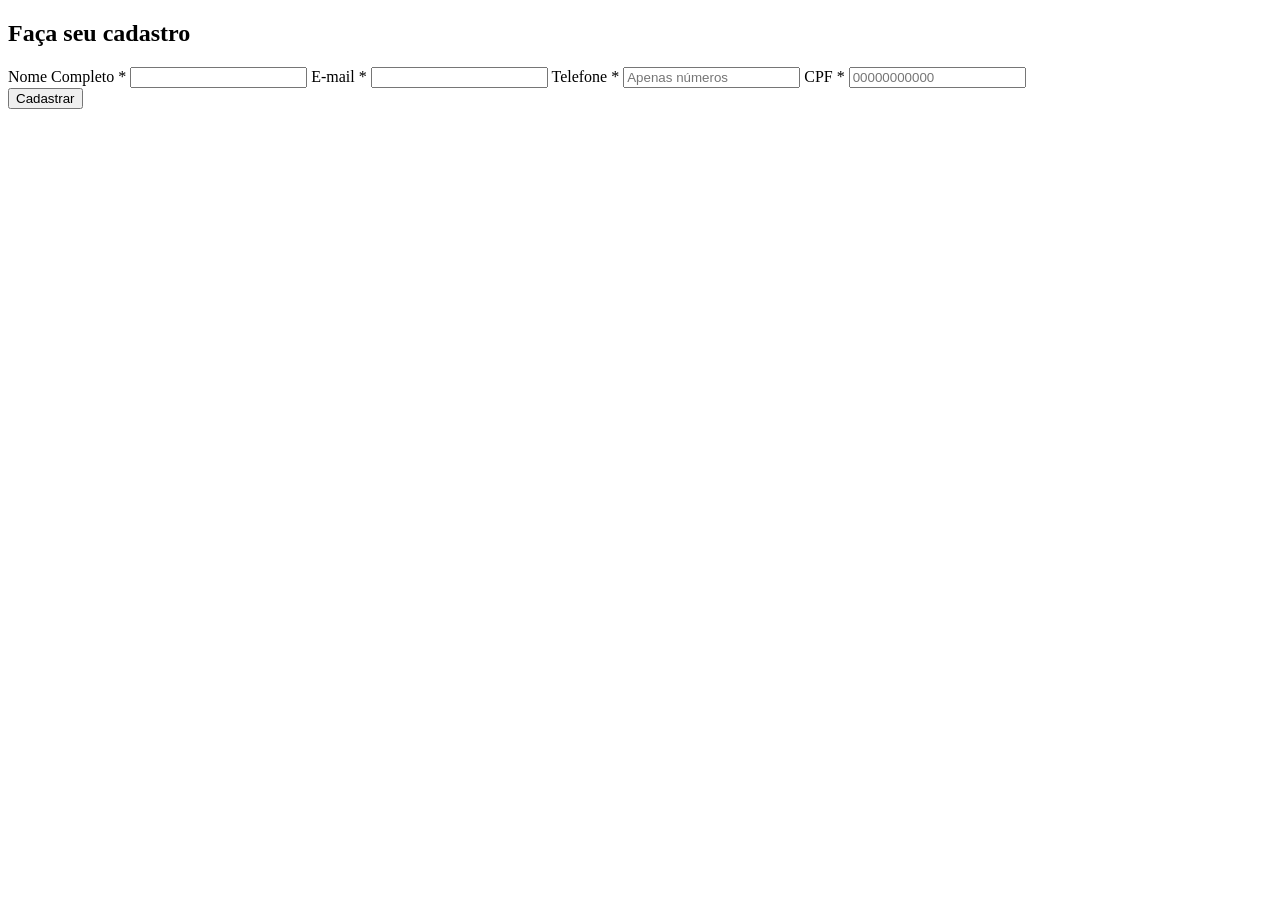
<file: cadastro.html>
<!DOCTYPE html>
<html lang="en">
<head>
    <meta charset="UTF-8">
    <meta name="viewport" content="width=device-width, initial-scale=1.0">
    <title>Cadastro</title>
</head>
<body class="cadastro" >
    
    <div class="container">
    <h2>Faça seu cadastro</h2>
    <form id="cadastroForm">
        <label for="nome">Nome Completo *</label>
        <input type="text" id="nome" name="nome" required>

        <label for="email">E-mail *</label>
        <input type="email" id="email" name="email" required>

        <label for="telefone">Telefone *</label>
        <input type="tel" id="telefone" name="telefone" pattern="\d{10,11}" placeholder="Apenas números" required>

        <label for="cpf">CPF *</label>
        <input type="text" id="cpf" name="cpf" pattern="\d{11}" placeholder="00000000000" required>

        <div class="error" id="errorMsg"></div>
        <button type="submit">Cadastrar</button>
    </form>
</div>
<script src="script.js"></script>
    
</body>
</html>
</file>
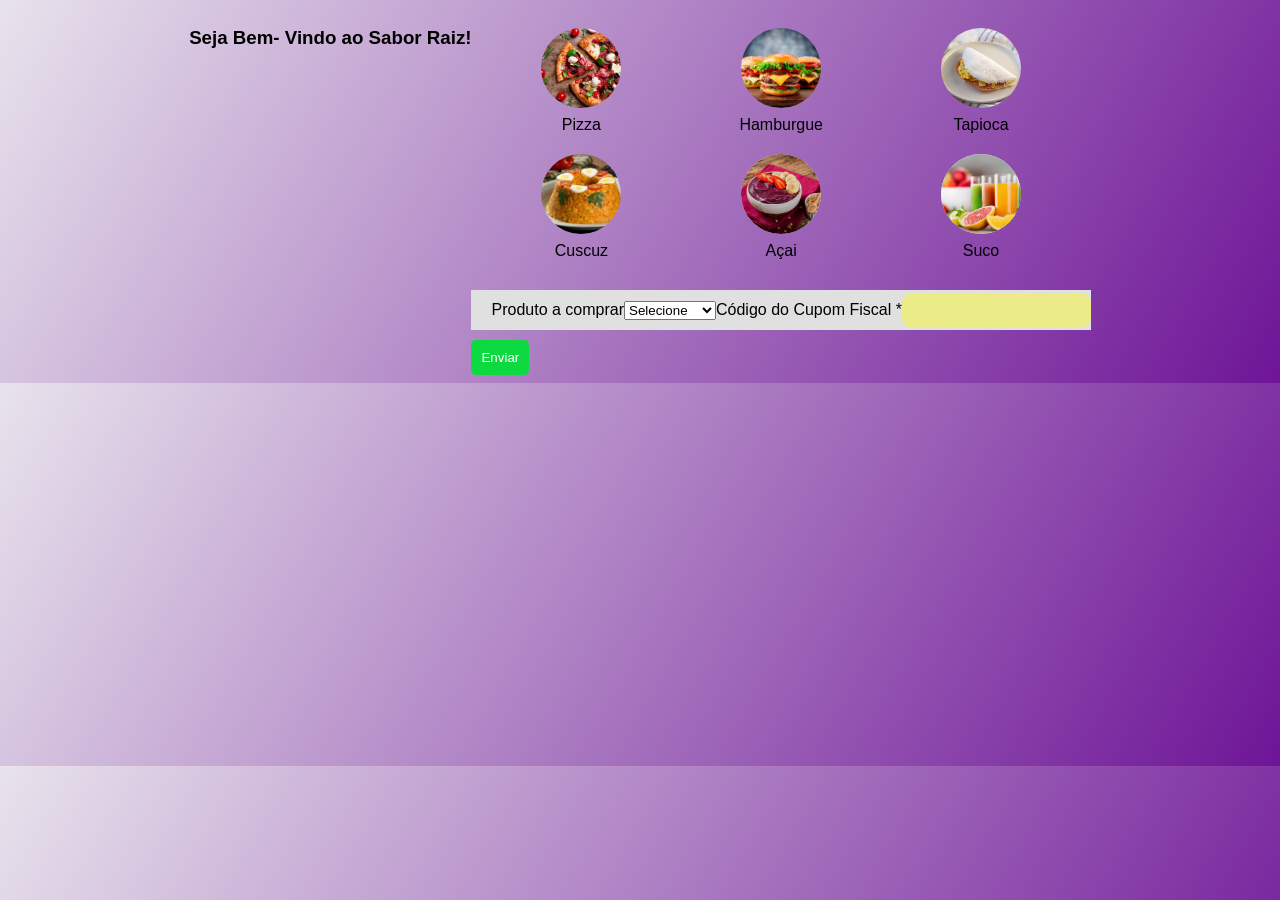
<file: home.html>
<!DOCTYPE html>
<html lang="pt-br">
<head>
    <meta charset="UTF-8">
    <meta name="viewport" content="width=device-width, initial-scale=1.0">
    <link rel="stylesheet" href="slyle.css">
    <title>Inicio</title>
</head>
<body class="home">
<h3>Seja Bem- Vindo ao Sabor Raiz!</h3>
 
    <main>
        <section class="categories">
            <div class="category-item">
                <div class="img-circle"><img src="imagens/pizza.jpg" alt="Pizza"></div>
                <span>Pizza</span>
            </div>
            <div class="category-item">
                <div class="img-circle"><img src="imagens/mejores-hamburguesas-de-mexico-990x688.jpg" alt="Hamburgue"></div>
                <span>Hamburgue</span>
            </div>
            <div class="category-item">
                <div class="img-circle"><img src="imagens/Tapioca-.jpeg" alt="Tapioca"></div>
                <span>Tapioca</span>
            </div>
            <div class="category-item">
                <div class="img-circle"><img src="imagens/cuscuz-paulista-555x349.jpg" alt="Cuscuz"></div>
                <span>Cuscuz</span>
            </div>
            <div class="category-item">
                <div class="img-circle"><img src="imagens/acai2.webp" alt="Açai"></div>
                <span>Açai</span>
            </div>
            <div class="category-item">
                <div class="img-circle"><img src="imagens/4-sucos-funcionais-e-praticos-1024x683.jpg" alt="Suco"></div>
                <span>Suco</span>
            </div>
        </section>

        <div class="search-bar">
            <i class="fa-solid fa-magnifying-glass"></i>
             <label for="produto">Produto a comprar</label>
        <select id="produto" name="produto" required>
            <option value="">Selecione</option>
            <option value="Pizza">Pizza</option>
            <option value="Hamburgue">Hamburgue</option>
            <option value="Tapioca">Tapioca</option>
            <option value="Cuscuz">Cuscuz</option>
            <option value="Acai">Açai</option>
            <option value="Suco">Suco</option>
        </select>
        <label for="cupom">Código do Cupom Fiscal *</label>
        <input type="text" id="cupom" name="cupom" required>
        
  
    </div>
    <form id="homeForm">
        <button type="submit">Enviar</button>
    </form>
    


    <script src="script.js"></script>

    
</body>
</html>
</file>
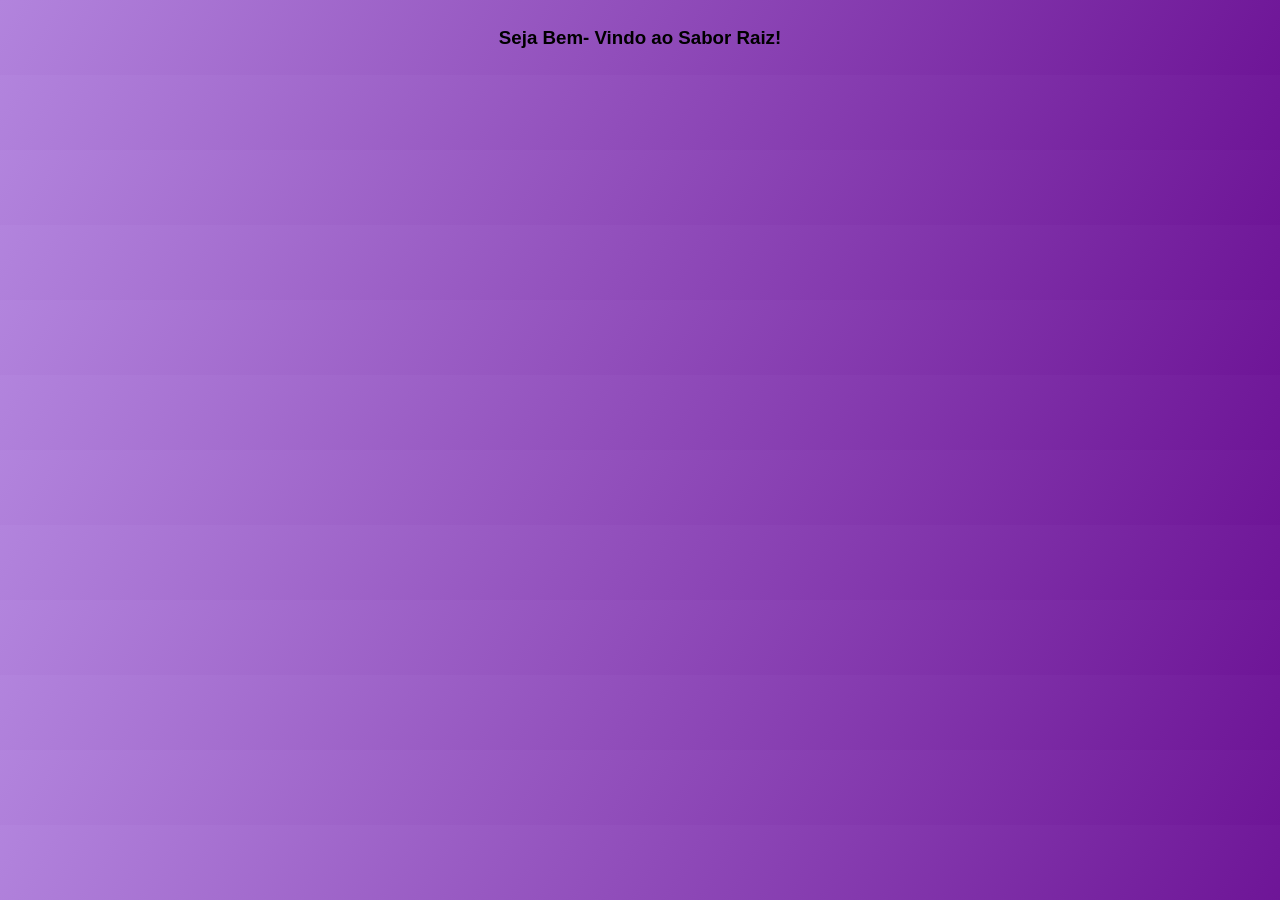
<file: homo.html>
<!DOCTYPE html>
<html lang="pt-br">
<head>
    <meta charset="UTF-8">
    <meta name="viewport" content="width=device-width, initial-scale=1.0">
    <link rel="stylesheet" href="slyle.css">
    <title>Inicio</title>
</head>
<body>
<h3>Seja Bem- Vindo ao Sabor Raiz!</h3>

    
</body>
</html>
</file>
<file: slyle.css>
body{
    font-family: Arial;
    display: flex;
    justify-content: center;
    box-align:100vh;
    background: linear-gradient(120deg,#b284dd, #6e1597);
  
}.h3{
    color: white;
}

.container{
    background: white;
    padding: 30px;
    border-radius: 10px;
    display: flex;
    flex-direction: column;
    width: 300px;
    gap: 10px;
}
input{ padding: 10px;
    border: none;
    background: #ebeb88;
    color: rgb(24, 23, 23);
    cursor: pointer;
    border-radius: 10px;
}
button{
    padding: 10px;
    border:none;
    background: #0dda40;
    color: white;
    cursor: pointer;
    border-radius: 5px;

}

.buttons{
    padding: 10px;
    border:none;
    background: #cab70d;
    color: white;
    cursor: pointer;
    border-radius: 5px;


}

/*home*/

body.home{
    font-family: Arial;
    display: flex;
    justify-content: center;
    box-align:100vh;
    background: linear-gradient(120deg,#e8e3ec, #6e1597);
  
}
.h3{

   justify-content: center; 
}
header {
    padding: 20px;
}

.back-btn {
    background: none;
    border: none;
    font-size: 24px;
    cursor: pointer;
}

/* Categorias */
.categories {
    display: grid;
    grid-template-columns: repeat(3, 1fr);
    gap: 20px;
    padding: 20px;
    text-align: center;
}

.img-circle {
    width: 80px;
    height: 80px;
    border-radius: 50%;
    overflow: hidden;
    margin: 0 auto 8px;
    background-color: #eee;
}

.img-circle img {
    width: 100%;
    height: 100%;
    object-fit: cover;
}

/* Busca */
.search-bar {
    height: 40px;
    background-color: #e0e0e0;
    margin: 10px 0;
    display: flex;
    align-items: center;
    padding-left: 20px;
}

/* Benefícios */
.benefits {
    display: flex;
    justify-content: space-around;
    padding: 30px 10px;
    text-align: center;
}

.benefit-item i {
    font-size: 30px;
    margin-bottom: 10px;
}

.benefit-item p {
    font-size: 14px;
    margin: 0;
}

/* Nav Inferior */
.bottom-nav {
    position: fixed;
    bottom: 0;
    width: 100%;
    display: flex;
    justify-content: space-around;
    align-items: center;
    padding: 15px 0;
    border-top: 1px solid #eee;
    background: white;
}

.bottom-nav i {
    font-size: 20px;
    color: #333;
}

/*cadastro*/

body.cadastro {
font-family: Arial, sans-serif;
background-color: #b69014;
margin: 0;
padding: 0;
        }
form.cadastroForm{
background: rgb(169, 19, 199);
padding: 30px;
border-radius: 10px;
display: flex;
flex-direction: column;
width: 300px;
gap: 10px;
    
}
</file>
